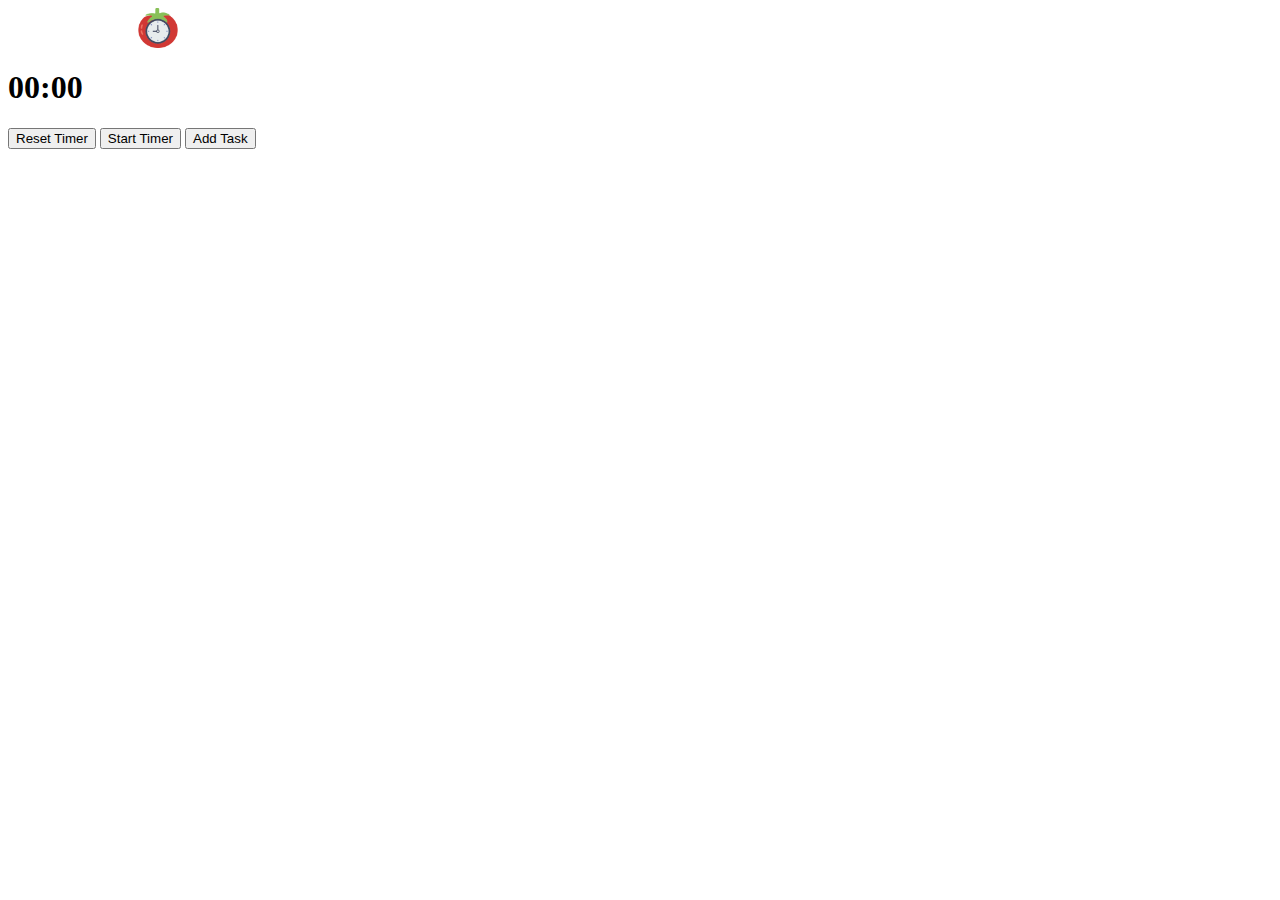
<file: popup/index.html>
<!DOCTYPE html>
<html lang="en">
  <head>
    <meta charset="UTF-8" />
    <meta http-equiv="X-UA-Compatible" content="IE=edge" />
    <meta name="viewport" content="width=device-width, initial-scale=1.0" />
    <title>Pomodoro Timer</title>
    <link rel="stylesheet" href="popup.css" />
    <script src="popup.js" defer></script>
  </head>
  <body>
    <div class="header">
      <img src="../assets/icon.png" alt="Pomodoro Timer" />
    </div>
    <h1 id="time">00:00</h1>
    <button id="reset_timer">Reset Timer</button>
    <button id="start_timer">Start Timer</button>
    <button id="add_task">Add Task</button>
    <div id="task_container"></div>
  </body>
</html>
</file>
<file: popup/popup.css>
body {
  height: 400px;
  width: 300px;
}

.header {
  display: flex;
  justify-content: center;
  height: 40px;
}
</file>
